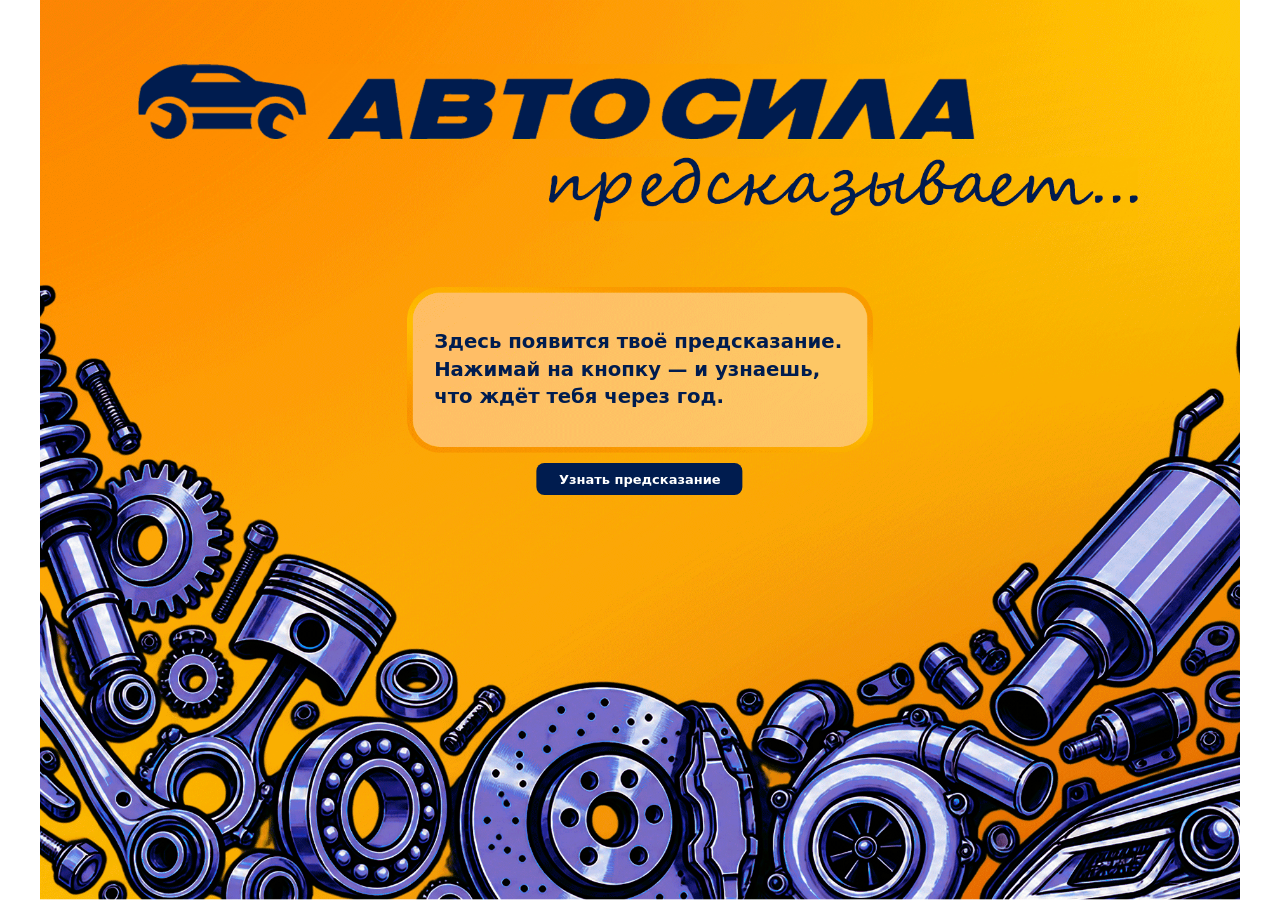
<file: index.html>
<!DOCTYPE html>
<html lang="ru">
<head>
<meta charset="UTF-8">
<meta name="viewport" content="width=device-width, initial-scale=1.0">
<title>Магическое слово — предсказание дня</title>
<meta name="description" content="Нажми кнопку и получи единственное предсказание из 50 карт про автозапчасти и трудолюбивых сотрудников — с мотанием и финалом.">
<link rel="icon" href="favicon.svg" type="image/svg+xml">
<link rel="stylesheet" href="style.css">
</head>
<body>

<div class="poster">
  <!-- Макет из Photoshop (предсказания.psd), 1890×1418. В нём по центру светлая
       панель 716×243 (x587..1303, y461..704), а внутри неё — текстовое поле
       648×189 (x621..1269, y488..677). Сюда встаёт живой контент.
       Для телефона (портрет) — отдельный вертикальный макет 898×1418 из
       папки phone/: панель 716×243 при (91, 461), поле 648×189 при (125, 488),
       центр тот же (50%, 41.079%). -->
  <picture>
    <source media="(max-width: 959px) and (orientation: portrait)" srcset="assets/design-phone.png">
    <img class="art" src="assets/design.png" alt="" width="1890" height="1418" aria-hidden="true">
  </picture>

  <main class="card">
    <p class="text" id="text">Здесь появится твоё предсказание. Нажимай на кнопку — и узнаешь, что ждёт тебя через год.</p>
    <div class="actions">
      <button class="draw" id="draw" type="button">Узнать предсказание</button>
    </div>
  </main>
</div>

<noscript>
  <div class="noscript">Для рандомайзера нужен включённый JavaScript.</div>
</noscript>

<script src="predictions.js"></script>
<script src="app.js" defer></script>
</body>
</html>
</file>
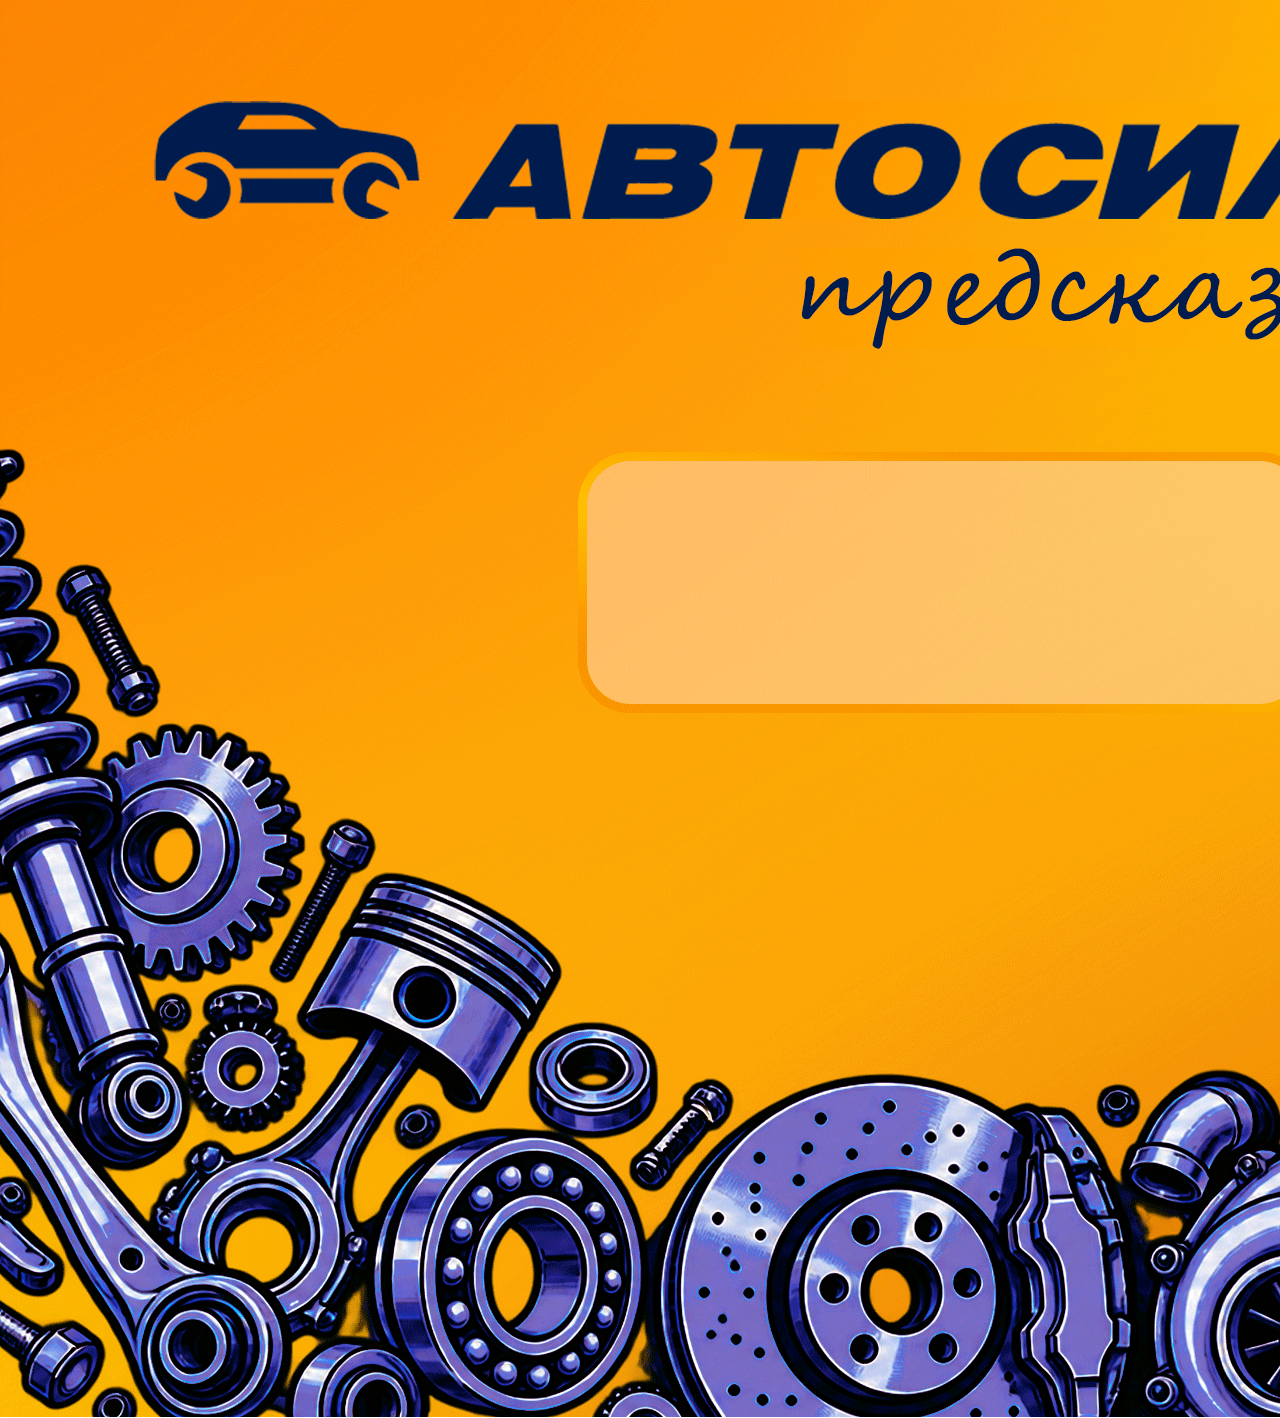
<file: new/предсказания.html>
<html>
<head>
<title>предсказания</title>
<meta http-equiv="Content-Type" content="text/html; charset=utf-8">
</head>
<body bgcolor="#FFFFFF" leftmargin="0" topmargin="0" marginwidth="0" marginheight="0">
<!-- Save for Web Slices (предсказания.psd) -->
<table id="________01" width="1890" height="1418" border="0" cellpadding="0" cellspacing="0">
	<tr>
		<td colspan="5">
			<img src="images/&#x43f;&#x440;&#x435;&#x434;&#x441;&#x43a;&#x430;&#x437;&#x430;&#x43d;&#x438;&#x44f;_01.gif" width="1890" height="101" alt=""></td>
	</tr>
	<tr>
		<td rowspan="4">
			<img src="images/&#x43f;&#x440;&#x435;&#x434;&#x441;&#x43a;&#x430;&#x437;&#x430;&#x43d;&#x438;&#x44f;_02.gif" width="154" height="1316" alt=""></td>
		<td colspan="2">
			<img src="images/&#x43f;&#x440;&#x435;&#x434;&#x441;&#x43a;&#x430;&#x437;&#x430;&#x43d;&#x438;&#x44f;_03.gif" width="1318" height="118" alt=""></td>
		<td colspan="2" rowspan="2">
			<img src="images/&#x43f;&#x440;&#x435;&#x434;&#x441;&#x43a;&#x430;&#x437;&#x430;&#x43d;&#x438;&#x44f;_04.gif" width="418" height="147" alt=""></td>
	</tr>
	<tr>
		<td colspan="2">
			<img src="images/&#x43f;&#x440;&#x435;&#x434;&#x441;&#x43a;&#x430;&#x437;&#x430;&#x43d;&#x438;&#x44f;_05.gif" width="1318" height="29" alt=""></td>
	</tr>
	<tr>
		<td rowspan="2">
			<img src="images/&#x43f;&#x440;&#x435;&#x434;&#x441;&#x43a;&#x430;&#x437;&#x430;&#x43d;&#x438;&#x44f;_06.gif" width="648" height="1169" alt=""></td>
		<td colspan="2">
			<img src="images/&#x43f;&#x440;&#x435;&#x434;&#x441;&#x43a;&#x430;&#x437;&#x430;&#x43d;&#x438;&#x44f;_07.gif" width="927" height="100" alt=""></td>
		<td rowspan="2">
			<img src="images/&#x43f;&#x440;&#x435;&#x434;&#x441;&#x43a;&#x430;&#x437;&#x430;&#x43d;&#x438;&#x44f;_08.gif" width="161" height="1169" alt=""></td>
	</tr>
	<tr>
		<td colspan="2">
			<img src="images/&#x43f;&#x440;&#x435;&#x434;&#x441;&#x43a;&#x430;&#x437;&#x430;&#x43d;&#x438;&#x44f;_09.gif" width="927" height="1069" alt=""></td>
	</tr>
	<tr>
		<td>
			<img src="images/spacer.gif" width="154" height="1" alt=""></td>
		<td>
			<img src="images/spacer.gif" width="648" height="1" alt=""></td>
		<td>
			<img src="images/spacer.gif" width="670" height="1" alt=""></td>
		<td>
			<img src="images/spacer.gif" width="257" height="1" alt=""></td>
		<td>
			<img src="images/spacer.gif" width="161" height="1" alt=""></td>
	</tr>
</table>
<!-- End Save for Web Slices -->
</body>
</html>
</file>
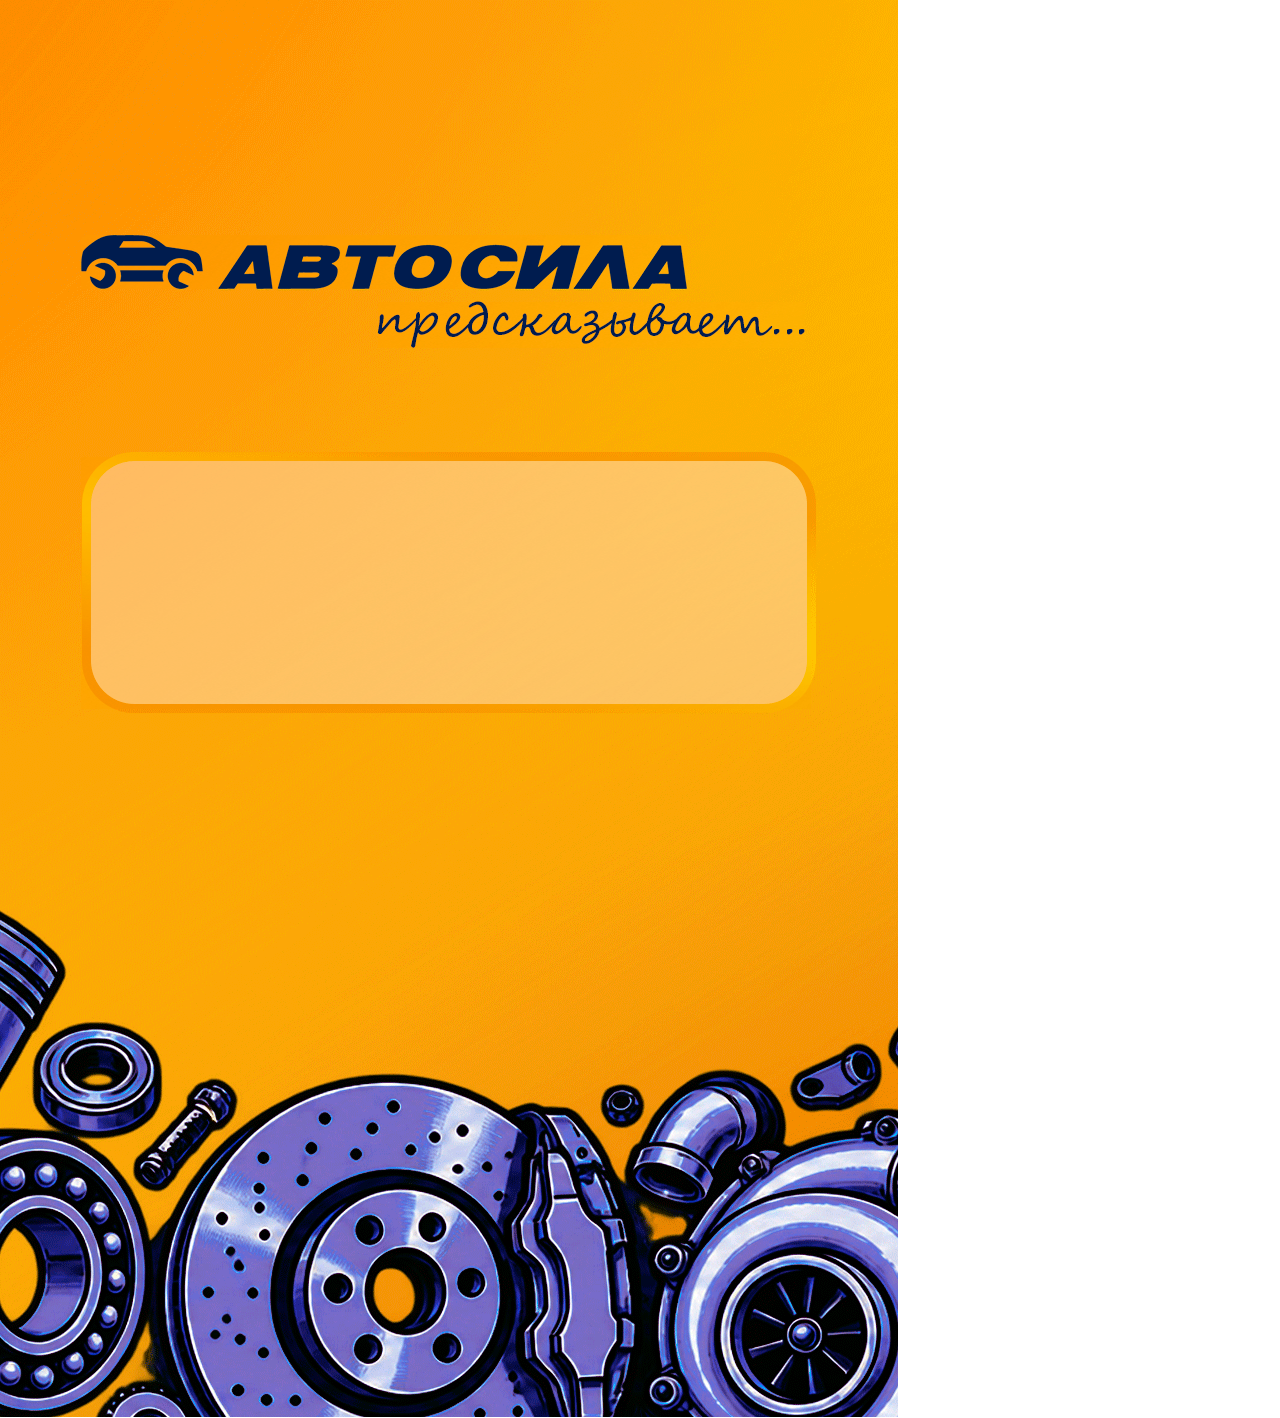
<file: phone/предсказания-теелфон.html>
<html>
<head>
<title>предсказания</title>
<meta http-equiv="Content-Type" content="text/html; charset=utf-8">
</head>
<body bgcolor="#FFFFFF" leftmargin="0" topmargin="0" marginwidth="0" marginheight="0">
<!-- Save for Web Slices (предсказания.psd) -->
<table id="________01" width="898" height="1418" border="0" cellpadding="0" cellspacing="0">
	<tr>
		<td colspan="6">
			<img src="images_phone/&#x43f;&#x440;&#x435;&#x434;&#x441;&#x43a;&#x430;&#x437;&#x430;&#x43d;&#x438;&#x44f;-&#x442;&#x435;&#x435;&#x43b;&#x444;&#x43e;&#x43d;_01.gif" width="898" height="235" alt=""></td>
	</tr>
	<tr>
		<td rowspan="6">
			<img src="images_phone/&#x43f;&#x440;&#x435;&#x434;&#x441;&#x43a;&#x430;&#x437;&#x430;&#x43d;&#x438;&#x44f;-&#x442;&#x435;&#x435;&#x43b;&#x444;&#x43e;&#x43d;_02.gif" width="81" height="1182" alt=""></td>
		<td colspan="2">
			<img src="images_phone/&#x43f;&#x440;&#x435;&#x434;&#x441;&#x43a;&#x430;&#x437;&#x430;&#x43d;&#x438;&#x44f;-&#x442;&#x435;&#x435;&#x43b;&#x444;&#x43e;&#x43d;_03.gif" width="606" height="54" alt=""></td>
		<td colspan="3" rowspan="2">
			<img src="images_phone/&#x43f;&#x440;&#x435;&#x434;&#x441;&#x43a;&#x430;&#x437;&#x430;&#x43d;&#x438;&#x44f;-&#x442;&#x435;&#x435;&#x43b;&#x444;&#x43e;&#x43d;_04.gif" width="211" height="67" alt=""></td>
	</tr>
	<tr>
		<td colspan="2">
			<img src="images_phone/&#x43f;&#x440;&#x435;&#x434;&#x441;&#x43a;&#x430;&#x437;&#x430;&#x43d;&#x438;&#x44f;-&#x442;&#x435;&#x435;&#x43b;&#x444;&#x43e;&#x43d;_05.gif" width="606" height="13" alt=""></td>
	</tr>
	<tr>
		<td rowspan="2">
			<img src="images_phone/&#x43f;&#x440;&#x435;&#x434;&#x441;&#x43a;&#x430;&#x437;&#x430;&#x43d;&#x438;&#x44f;-&#x442;&#x435;&#x435;&#x43b;&#x444;&#x43e;&#x43d;_06.gif" width="297" height="155" alt=""></td>
		<td colspan="2">
			<img src="images_phone/&#x43f;&#x440;&#x435;&#x434;&#x441;&#x43a;&#x430;&#x437;&#x430;&#x43d;&#x438;&#x44f;-&#x442;&#x435;&#x435;&#x43b;&#x444;&#x43e;&#x43d;_07.gif" width="427" height="46" alt=""></td>
		<td colspan="2" rowspan="2">
			<img src="images_phone/&#x43f;&#x440;&#x435;&#x434;&#x441;&#x43a;&#x430;&#x437;&#x430;&#x43d;&#x438;&#x44f;-&#x442;&#x435;&#x435;&#x43b;&#x444;&#x43e;&#x43d;_08.gif" width="93" height="155" alt=""></td>
	</tr>
	<tr>
		<td colspan="2">
			<img src="images_phone/&#x43f;&#x440;&#x435;&#x434;&#x441;&#x43a;&#x430;&#x437;&#x430;&#x43d;&#x438;&#x44f;-&#x442;&#x435;&#x435;&#x43b;&#x444;&#x43e;&#x43d;_09.gif" width="427" height="109" alt=""></td>
	</tr>
	<tr>
		<td colspan="4">
			<img src="images_phone/&#x43f;&#x440;&#x435;&#x434;&#x441;&#x43a;&#x430;&#x437;&#x430;&#x43d;&#x438;&#x44f;-&#x442;&#x435;&#x435;&#x43b;&#x444;&#x43e;&#x43d;_10.gif" width="730" height="252" alt=""></td>
		<td rowspan="2">
			<img src="images_phone/&#x43f;&#x440;&#x435;&#x434;&#x441;&#x43a;&#x430;&#x437;&#x430;&#x43d;&#x438;&#x44f;-&#x442;&#x435;&#x435;&#x43b;&#x444;&#x43e;&#x43d;_11.gif" width="87" height="960" alt=""></td>
	</tr>
	<tr>
		<td colspan="4">
			<img src="images_phone/&#x43f;&#x440;&#x435;&#x434;&#x441;&#x43a;&#x430;&#x437;&#x430;&#x43d;&#x438;&#x44f;-&#x442;&#x435;&#x435;&#x43b;&#x444;&#x43e;&#x43d;_12.gif" width="730" height="708" alt=""></td>
	</tr>
	<tr>
		<td>
			<img src="images_phone/spacer.gif" width="81" height="1" alt=""></td>
		<td>
			<img src="images_phone/spacer.gif" width="297" height="1" alt=""></td>
		<td>
			<img src="images_phone/spacer.gif" width="309" height="1" alt=""></td>
		<td>
			<img src="images_phone/spacer.gif" width="118" height="1" alt=""></td>
		<td>
			<img src="images_phone/spacer.gif" width="6" height="1" alt=""></td>
		<td>
			<img src="images_phone/spacer.gif" width="87" height="1" alt=""></td>
	</tr>
</table>
<!-- End Save for Web Slices -->
</body>
</html>
</file>
<file: style.css>
:root {
  /* Цвета из макета: тёмно-синий #001c4f, фон страницы белый — как в исходном
     экспорте Photoshop (body bgcolor="#FFFFFF"). */
  --ink: #001c4f;
  --ink-soft: #0a3a95;
  --paper: #ffffff;
  --font: system-ui, -apple-system, "Segoe UI", Roboto, "Helvetica Neue", Arial, sans-serif;
}

* { box-sizing: border-box; margin: 0; padding: 0; }

body {
  font-family: var(--font);
  background: var(--paper);
  color: var(--ink);
  min-height: 100vh;
  min-height: 100svh;
  display: flex;
  align-items: center;
  justify-content: center;
  -webkit-text-size-adjust: 100%;
}

/* Макет 1890×1418 целиком помещается в экран. 1cqw = 18.9 макетных пикселей.
   Перед каждой cqw-декларацией идёт запасная на vh (макет всегда считается от
   высоты экрана, а 1cqw в этом случае = 1.3326vh / 100): старые браузеры не
   знают cqw и svh, их декларации отбрасываются целиком, и без запасных значений
   подпись, текст и кнопка съезжаются в одну кучу. */
.poster {
  position: relative;
  flex-shrink: 0;   /* иначе флекс-контейнер сожмёт макет до ширины экрана */
  width: min(100vw, calc(100vh * 1890 / 1418));
  width: min(100vw, calc(100svh * 1890 / 1418));
  container-type: inline-size;
}

picture { display: block; }
.art { display: block; width: 100%; height: auto; }

/* Карточка — это ровно текстовое поле макета: 648×189 при (621, 488),
   центр поля 945×582.5, то есть 50% ширины и 41.079% высоты макета. */
.card {
  position: absolute;
  left: 50%;
  top: 41.079%;
  transform: translate(-50%, -50%);
  width: 34.2857%;   /* 648 / 1890 */
  height: 13.3286%;  /* 189 / 1418 */
}

.text {
  width: 100%;
  height: 100%;
  display: flex;
  align-items: center;
  justify-content: center;
  overflow: hidden;
  font-size: calc(var(--fit, 1) * clamp(15px, 2.1858vh, 34px));
  font-size: calc(var(--fit, 1) * clamp(15px, 1.6402cqw, 34px));
  line-height: 1.4;
  font-weight: 600;
}

/* Кнопка под панелью: верх на 53 макетных пикселя ниже поля —
   53 / 189 = 28.0423% высоты поля, те же 53 пикселя на обоих макетах. */
.actions {
  position: absolute;
  left: 0;
  right: 0;
  top: calc(100% + 28.0423%);
  display: flex;
  flex-direction: column;
  align-items: center;
  gap: 1.1282vh;    /* 16 макетных пикселей */
  gap: 0.8466cqw;
}

.draw {
  padding: 0.65em 1.7em;
  font-family: inherit;
  font-size: clamp(13px, 1.1282vh, 17px);
  font-size: clamp(13px, 0.8466cqw, 17px);
  font-weight: 600;
  color: var(--paper);
  background: var(--ink);
  border: 0;
  border-radius: 8px;
  cursor: pointer;
  transition: background 0.15s ease, transform 0.08s ease;
}
.draw:hover { background: var(--ink-soft); }
.draw:active { transform: translateY(2px); }
.draw:focus-visible { outline: 3px solid var(--ink); outline-offset: 3px; }
.draw:disabled { opacity: 0.7; cursor: default; }

.noscript {
  position: fixed;
  left: 50%;
  bottom: 16px;
  transform: translateX(-50%);
  padding: 10px 18px;
  color: var(--paper);
  background: var(--ink);
  border-radius: 6px;
}

/* Экран не вмещает десктопный макет целиком (низкое окно, альбомная ориентация):
   макет занимает всю высоту экрана и срезается по бокам — панель с живым
   текстом остаётся ровно на своём месте, контент не уезжает с картинки.
   На широких высоких экранах этот же расчёт даёт ровно те же размеры, что и
   min() выше, поэтому компьютерная вёрстка не меняется. */
@media (max-width: 959px), (max-height: 719px) {
  html, body { overflow: hidden; }

  .poster {
    width: calc(100vh * 1890 / 1418);
    width: calc(100svh * 1890 / 1418);
  }
}

/* Телефон в портрете: отдельный вертикальный макет 898×1418 (папка phone/).
   Панель и поле те же по размеру и по центру (50%, 41.079%), но поле шире —
   648/898 = 72.16% — а запасные vh-значения выше относились к десктопной
   картинке, поэтому здесь все размеры пересчитаны: 1cqw = 8.98 макетных
   пикселей, запасные значения — в vw (телефон почти всегда упирается в
   ширину экрана). Десктопные и «низкооконные» правила выше не трогаем. */
@media (max-width: 959px) and (orientation: portrait) {
  .poster {
    width: min(100vw, calc(100vh * 898 / 1418));
    width: min(100vw, calc(100svh * 898 / 1418));
  }

  .card { width: 72.1604%; }   /* 648 / 898 */

/* Текст строго внутри поля 648×189. --fit уменьшает кегль, если не влезает
   (см. fitText в app.js), поэтому обрезки не бывает. */
.text {
    font-size: calc(var(--fit, 1) * clamp(12px, 3.4519vw, 34px));
    font-size: calc(var(--fit, 1) * clamp(12px, 3.4519cqw, 34px));
  }

  .actions { gap: 1.7817vw; }
  .actions { gap: 1.7817cqw; }  /* 16 макетных пикселей */

  .draw {
    font-size: clamp(13px, 1.7818vw, 17px);
    font-size: clamp(13px, 1.7818cqw, 17px);
  }
}

@media (prefers-reduced-motion: reduce) {
  .draw { transition: none; }
}
</file>
